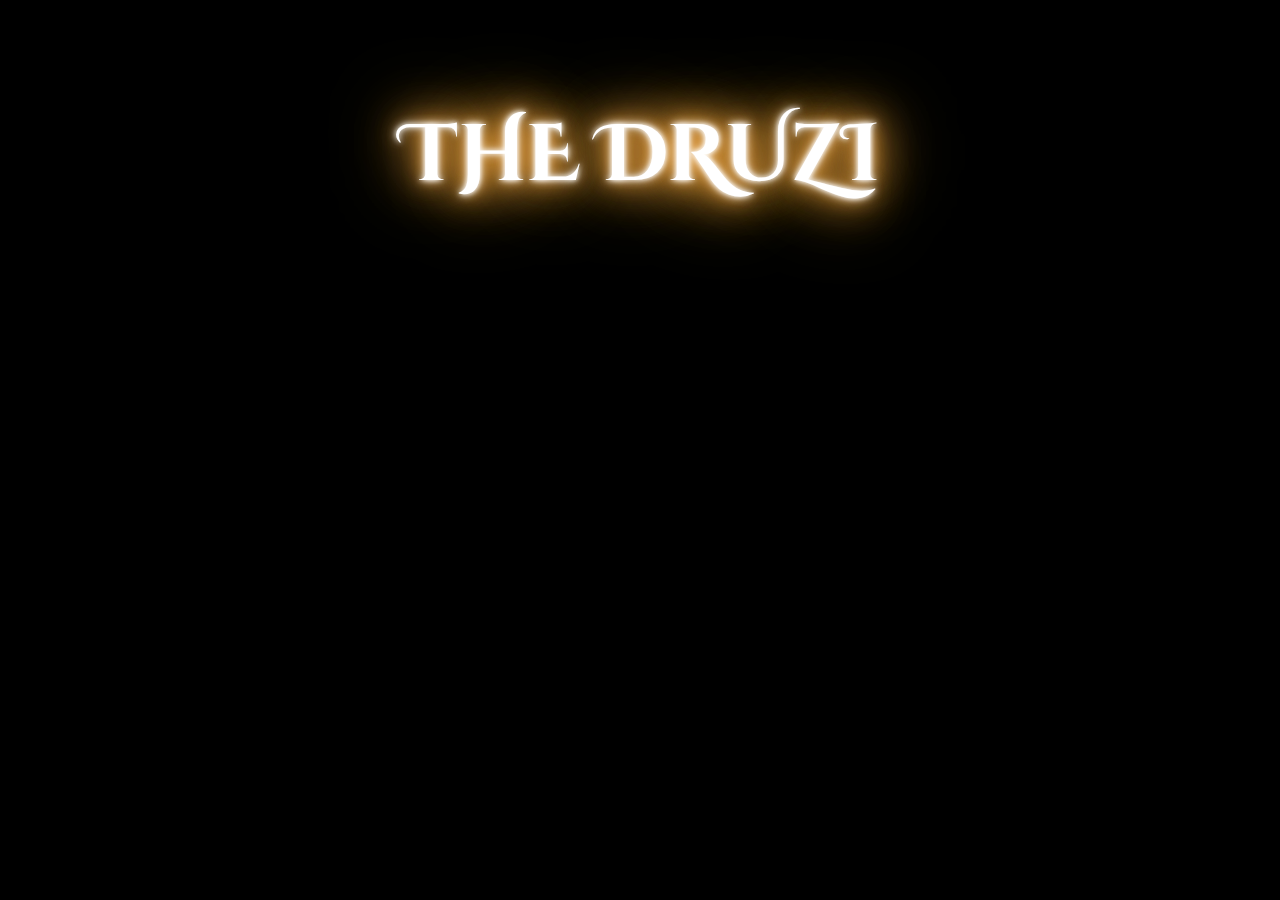
<file: index.html>
<!DOCTYPE html>
<html lang="en">
  <head>
    <meta charset="UTF-8" />
    <meta name="viewport" content="width=device-width, initial-scale=1.0" />
    <title>Document</title>
    <link rel="preconnect" href="https://fonts.googleapis.com" />
    <link rel="preconnect" href="https://fonts.gstatic.com" crossorigin />
    <link
      href="https://fonts.googleapis.com/css2?family=Cinzel+Decorative:wght@700&display=swap"
      rel="stylesheet"
    />
    <link
      href="https://fonts.googleapis.com/css2?family=Cormorant+Garamond:ital,wght@0,400;1,400&family=MedievalSharp&display=swap"
      rel="stylesheet"
    />
    <link rel="stylesheet" href="css/styles.css" />
  </head>
  <body>
    <header>
      <h1 class="main-title">THE DRUZI</h1>
    </header>
    <main>
      <div class="objects"></div>
    </main>
    <footer></footer>
    <script src="js/script.js"></script>
  </body>
</html>
</file>
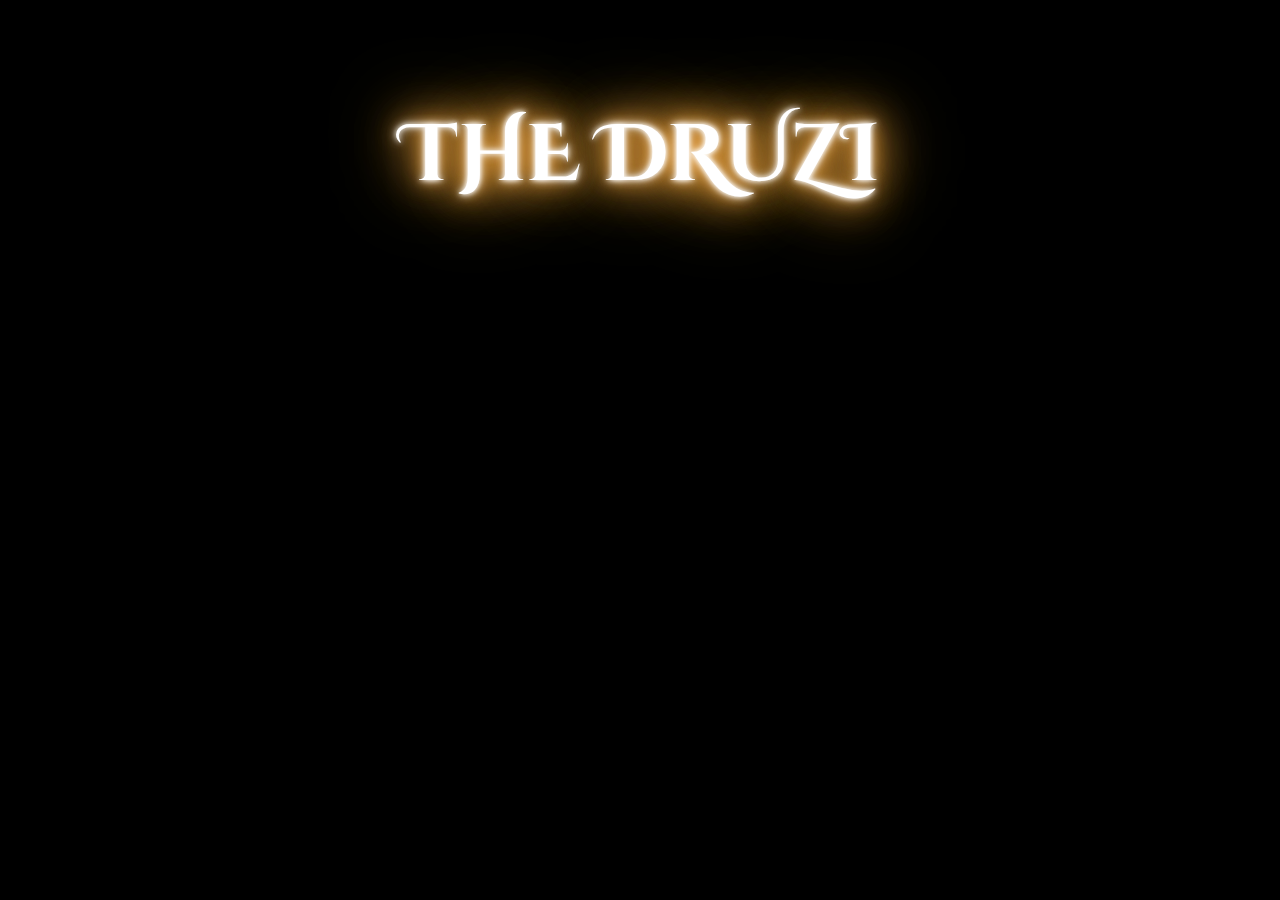
<file: html/index.html>
<!DOCTYPE html>
<html lang="en">
  <head>
    <meta charset="UTF-8" />
    <meta name="viewport" content="width=device-width, initial-scale=1.0" />
    <title>Document</title>
    <link rel="preconnect" href="https://fonts.googleapis.com" />
    <link rel="preconnect" href="https://fonts.gstatic.com" crossorigin />
    <link
      href="https://fonts.googleapis.com/css2?family=Cinzel+Decorative:wght@700&display=swap"
      rel="stylesheet"
    />
    <link
      href="https://fonts.googleapis.com/css2?family=Cormorant+Garamond:ital,wght@0,400;1,400&family=MedievalSharp&display=swap"
      rel="stylesheet"
    />
    <link rel="stylesheet" href="/css/styles.css" />
  </head>
  <body>
    <header>
      <h1 class="main-title">THE DRUZI</h1>
    </header>
    <main>
      <div class="objects"></div>
    </main>
    <footer></footer>
    <script src="/js/script.js"></script>
  </body>
</html>
</file>
<file: css/styles.css>
/* --- ГЛОБАЛЬНЫЕ СТИЛИ И ШРИФТЫ --- */
body {
  background-color: black;
}

header {
  padding: 40px 20px;
  text-align: center;
}

.main-title {
  font-family: "Cinzel Decorative", serif;
  font-size: 5rem;
  color: #fff;
  text-transform: uppercase;
  text-shadow: 0 0 5px #fff, 0 0 10px #fff, 0 0 20px #ffae42, 0 0 40px #ffae42,
    0 0 60px #ffae42, 0 0 80px #ffae42;
  transition: all 0.5s ease-in-out; /* Добавляем плавный переход цвета */
}

/* Стиль заголовка в пробужденном режиме */
body.is-awakened .main-title {
  color: #f8f8f2;
  text-shadow: 0 0 5px #fff, 0 0 15px #ff79c6, 0 0 30px #ff79c6,
    0 0 50px #bd93f9, 0 0 80px #bd93f9;
}

/* Стиль для подзаголовка */
.subtitle {
  font-family: "Cinzel Decorative", serif;
  font-size: 2rem;
  text-transform: uppercase;
  margin-top: -15px; /* Придвигаем ближе к заголовку */
  color: #f8f8f2;
  text-shadow: 0 0 5px #fff, 0 0 15px #ff79c6, 0 0 30px #ff79c6,
    0 0 50px #bd93f9, 0 0 80px #bd93f9;

  /* Скрываем по умолчанию */
  opacity: 0;
  transform: translateY(-20px);
  transition: all 0.5s ease-in-out;
}

/* Показываем подзаголовок в пробужденном режиме */
body.is-awakened .subtitle {
  opacity: 1;
  transform: translateY(0);
}

/* --- КОНТЕЙНЕР ДЛЯ КАРТ --- */
.objects {
  display: flex;
  flex-wrap: wrap;
  gap: 40px;
  padding: 40px;
  justify-content: center;
}

/* --- СТИЛИ КАРТОЧКИ: ОСНОВА --- */

.item-card {
  background-color: transparent;
  border: none;
  cursor: pointer;
  perspective: 1500px;
  width: 300px;
  height: 400px;
}

.item-card-inner {
  position: relative;
  width: 100%;
  height: 100%;
  text-align: center;
  transition: transform 1.2s cubic-bezier(0.175, 0.885, 0.32, 1.275) !important;
  transform-style: preserve-3d;
  will-change: transform;
  border-radius: 15px;
  box-shadow: 0 0 15px rgba(255, 174, 66, 0.5), 0 0 30px rgba(255, 140, 0, 0.5),
    inset 0 0 20px rgba(255, 140, 0, 0.4);
}

.item-card-inner.is-flipped {
  transform: rotateY(180deg);
}

/* --- ОБЩИЕ СТИЛИ ДЛЯ ОБЕИХ СТОРОН КАРТЫ --- */
.item-card-front,
.item-card-back {
  position: absolute; /* ИСПРАВЛЕНО: Было position: relative только у front */
  overflow: hidden; /* ИСПРАВЛЕНО: Скрываем все, что выходит за рамки */
  width: 100%;
  height: 100%;
  -webkit-backface-visibility: hidden;
  backface-visibility: hidden;
  border-radius: 15px;
  box-sizing: border-box;
  padding: 25px;
  display: flex;
  flex-direction: column;
  justify-content: center;
  align-items: center;
  text-align: center;
  z-index: 2;
}

/* --- СТИЛИ ПЕРЕДНЕЙ СТОРОНЫ --- */
.item-card-front {
  background: linear-gradient(145deg, #4a148c, #2c0b50);
  color: #f0f0f0;
  border: 1px solid rgba(255, 255, 255, 0.2);
}

.item-card-front img {
  max-height: 55%;
  border-radius: 8px;
  margin-bottom: 15px;
  border: 2px solid rgba(255, 255, 255, 0.3);
  box-shadow: 0 4px 15px rgba(0, 0, 0, 0.4);
}

.item-card-front h3 {
  font-family: "MedievalSharp", cursive;
  color: #ffffff;
  font-size: 2em;
  text-shadow: 1px 1px 5px rgba(0, 0, 0, 0.5);
  margin: 0;
}

.item-card-front p {
  font-family: "Cormorant Garamond", serif;
  color: #d1c4e9;
  font-size: 1.1em;
  font-style: italic;
  margin: 8px 0 0 0;
}

/* --- СТИЛИ ЗАДНЕЙ СТОРОНЫ --- */
.item-card-back {
  transform: rotateY(180deg);
  padding: 15px; /* Уточнено */
  background-color: #1a0923;
  background-image: url("data:image/svg+xml,%3csvg xmlns='http://www.w3.org/2000/svg' viewBox='0 0 800 800'%3e%3crect fill='%231a0923' width='800' height='800'/%3e%3cg stroke-width='1' fill='none'%3e%3cg stroke='%23daa520' stroke-opacity='0.6'%3e%3cpath d='M 0 100 Q 200 150 400 100 T 800 100' /%3e%3cpath d='M 0 250 Q 150 200 300 250 T 600 250 T 900 250' /%3e%3cpath d='M 800 350 Q 600 400 400 350 T 0 350' /%3e%3cpath d='M 0 500 Q 250 450 500 500 T 1000 500' /%3e%3cpath d='M 800 650 Q 550 700 300 650 T -200 650' /%3e%3cpath d='M 0 750 Q 100 700 200 750 T 400 750 T 600 750 T 800 750' /%3e%3c/g%3e%3cg stroke='%23b8860b' stroke-opacity='0.8'%3e%3cpath d='M 0 50 Q 180 100 380 50 T 780 50' /%3e%3cpath d='M 0 150 Q 160 100 310 150 T 610 150 T 910 150' /%3e%3cpath d='M 800 200 Q 620 250 420 200 T 20 200' /%3e%3cpath d='M 0 450 Q 230 400 480 450 T 980 450' /%3e%3cpath d='M 800 550 Q 570 600 320 550 T -180 550' /%3e%3cpath d='M 0 800 Q 120 750 220 800 T 420 800 T 620 800 T 820 800' /%3e%3c/g%3e%3c/g%3e%3c/svg%3e");
  background-size: 250% 250%;
  color: #f0f0f0;
  border: 1px solid #b8860b;
  animation: wave-animation 40s linear infinite;
}

.back-top {
  display: flex;
  align-items: baseline;
  padding-bottom: 10px;
  border-bottom: 1px solid rgba(255, 215, 0, 0.3);
  margin-bottom: 10px;
  width: 100%;
}

.rank-circle {
  font-family: "Metal Mania", cursive;
  font-size: 3.5em;
  color: #ff4500;
  text-shadow: 0 0 5px #fff, 0 0 10px #ff4500, 0 0 15px #ff8c00;
  line-height: 1;
  margin-right: 15px;
  flex-shrink: 0;
}

.back-top h3 {
  font-family: "MedievalSharp", cursive;
  font-size: 1.5em;
  color: #ffffff;
  text-shadow: 1px 1px 5px rgba(0, 0, 0, 0.5);
  margin: 0;
  text-align: left;
}

.back-middle {
  flex-grow: 1;
  display: flex;
  flex-direction: column;
  justify-content: center;
  width: 100%;
}

.stats-list ul {
  list-style-type: none;
  padding: 0;
  margin: 0;
}

.stats-list li {
  display: flex;
  justify-content: space-between;
  align-items: center;
  padding: 8px 0;
  border-bottom: 1px solid rgba(255, 215, 0, 0.2);
  font-family: "Cormorant Garamond", serif;
  font-size: 1.1em;
}

.stats-list li:last-child {
  border-bottom: none;
}

.stat-name {
  color: #e0e0e0;
}
.stat-value {
  color: #ffd700;
  font-weight: bold;
  font-size: 1.2em;
}
.stat-name.stat-strength {
  color: #ff5555;
}
.stat-name.stat-agility {
  color: #50fa7b;
}
.stat-name.stat-intellect {
  color: #55aaff;
}
.stat-name.stat-stamina {
  color: #8be9fd;
}
.stat-name.stat-health {
  color: #f1fa8c;
}
.stat-name.stat-hax {
  background: linear-gradient(45deg, #bd93f9, #ff79c6);
  -webkit-background-clip: text;
  background-clip: text;
  color: transparent;
  font-weight: bold;
}

/* --- КНОПКА УПРАВЛЕНИЯ --- */
.controls-container {
  text-align: center;
  padding: 40px 20px;
}

.awake-btn {
  font-family: "Metal Mania", cursive;
  font-size: 2em;
  padding: 15px 40px;
  color: #f8f8f2;
  background-color: #6272a4;
  border: 2px solid #bd93f9;
  border-radius: 10px;
  cursor: pointer;
  transition: all 0.3s ease;
  text-shadow: 0 0 5px #ff79c6;
}

.awake-btn:hover {
  background-color: #bd93f9;
  color: #1a0923;
  box-shadow: 0 0 20px #bd93f9;
}

/* --- СТИЛИ КНОПКИ НА ЗАДНЕЙ СТОРОНЕ --- */
.view-more-btn {
  font-family: "MedievalSharp", cursive;
  color: #ffd700; /* Ярко-желтый */
  font-size: 1.2em;
  background: transparent;
  border: 1px solid rgba(255, 215, 0, 0.3);
  cursor: pointer;
  padding: 4px 8px;
  border-radius: 5px;
  transition: all 0.3s ease;
  opacity: 1; /* ИЗМЕНЕНО с 0 на 1 - показываем всегда */
  text-shadow: 0 0 3px rgba(255, 215, 0, 0.3); /* Базовое свечение */
}

/* Эффекты при наведении - усиленное свечение */
.view-more-btn:hover {
  color: #ffea00; /* Более яркий желтый */
  text-shadow: 0 0 5px rgba(255, 215, 0, 0.5), 0 0 10px rgba(255, 215, 0, 0.5),
    0 0 15px rgba(255, 215, 0, 0.5);
  background: transparent;
  transform: scale(1.05);
  border-color: rgba(255, 215, 0, 0.6);
}

/* Эффект при клике */
.view-more-btn:active {
  transform: scale(0.95);
  text-shadow: 0 0 8px rgba(255, 215, 0, 0.8);
}

/* --- ЭФФЕКТЫ ПРОБУЖДЕННЫХ КАРТ --- */

.is-awakened .item-card-inner {
  box-shadow: none;
  border: 1px solid rgba(255, 255, 255, 0.3);
}

.is-awakened .item-card-inner::before {
  content: "";
  position: absolute;
  top: -3px;
  left: -3px;
  right: -3px;
  bottom: -3px;
  z-index: 1;
  background: linear-gradient(45deg, #ff79c6, #bd93f9, #ff4500);
  border-radius: 18px;
  filter: blur(12px);
  opacity: 0.75;
  transition: opacity 0.5s;
}

/* Псевдо-элемент для анимации вспышки */
.item-card-inner::after {
  content: "";
  position: absolute;
  top: 0;
  left: 0;
  width: 100%;
  height: 100%;
  background: #fff;
  border-radius: 15px;
  z-index: 10; /* Выше всего остального контента */
  opacity: 0; /* Изначально невидим */
  pointer-events: none; /* Не мешает кликам */
}



.is-awakened .item-card-front::before {
  background: radial-gradient(
    circle,
    rgba(255, 121, 198, 0.4) 0%,
    rgba(255, 121, 198, 0) 60%
  );
  animation: float-particles 15s infinite linear;
}

.is-awakened .item-card-front::after {
  width: 300px;
  height: 300px;
  background: radial-gradient(
    circle,
    rgba(189, 147, 249, 0.3) 0%,
    rgba(189, 147, 249, 0) 60%
  );
  animation: float-particles 20s infinite linear;
  animation-delay: -5s;
}

.is-awakened .item-card-front::before,
.is-awakened .item-card-front::after {
  opacity: 1;
}

.is-awakened .item-card:hover .item-card-front h3 {
  transform: translateY(-3px);
  text-shadow: 0 0 10px rgba(255, 121, 198, 0.7),
    0 0 20px rgba(255, 121, 198, 0.4);
}

.is-awakened .item-card:hover .item-card-front p {
  transform: translateY(-2px);
  text-shadow: 0 0 8px rgba(189, 147, 249, 0.7);
}

/* Дополнительный свечение по краям */
.is-awakened .item-card-front::after {
  content: "";
  position: absolute;
  top: 0;
  left: 0;
  width: 100%;
  height: 100%;
  border-radius: 15px;
  box-shadow: inset 0 0 20px rgba(189, 147, 249, 0.5);
  opacity: 0.5;
  z-index: 1;
  pointer-events: none;
  transition: opacity 0.3s ease;
}

.is-awakened .item-card:hover .item-card-front::after {
  opacity: 0.8;
}

/* --- АНИМАЦИИ --- */
@keyframes wave-animation {
  0% {
    background-position: 0% 0%;
  }
  50% {
    background-position: 100% 100%;
  }
  100% {
    background-position: 0% 0%;
  }
}



/* --- СТИЛИ И АНИМАЦИИ ПЕРЕХОДА --- */

#transition-overlay {
  position: fixed;
  top: 0;
  left: 0;
  width: 100vw;
  height: 100vh;
  background-color: #ffffff;
  opacity: 0;
  z-index: 9999; /* Выше всех элементов */
  pointer-events: none; /* Не мешает кликам */
}

/* Класс-триггер для запуска анимации */
#transition-overlay.is-flashing {
  animation: screen-flash 4s ease-in-out !important; /* УВЕЛИЧЕНО до 4с */
}

.is-transitioning .item-card-inner {
  animation: shake-animation 2s ease-in-out;
}

/* Анимация яростной тряски, которая останавливается на полпути */
@keyframes shake-animation {
  /* Фаза тряски (первая половина анимации) */
  0% {
    transform: translateX(0);
  }
  10%,
  30% {
    transform: translateX(-8px) rotate(-2deg);
  }
  20%,
  40% {
    transform: translateX(8px) rotate(2deg);
  }

  /* Фаза покоя (вторая половина анимации) */
  50%,
  100% {
    transform: translateX(0) rotate(0);
  }
}

/* Улучшенная анимация вспышки для оверлея */
@keyframes screen-flash {
  0% {
    opacity: 0;
  }
  10% {
    opacity: 0.7;
  }
  20% {
    opacity: 1; /* Быстрее достигаем полной белизны */
  }
  60% {
    opacity: 0.8; /* ОЧЕНЬ долго держим белый экран */
  }
  80% {
    opacity: 0.7; /* Медленное затухание */
  }
  90% {
    opacity: 0.3;
  }
  95% {
    opacity: 0.2;
  }
  98% {
    opacity: 0.1;
  }
  100% {
    opacity: 0;
  }
}

/* --- МОДАЛЬНОЕ ОКНО --- */
.modal-overlay {
  position: fixed;
  top: 0;
  left: 0;
  width: 100%;
  height: 100%;
  background-color: rgba(0, 0, 0, 0.8);
  display: flex;
  justify-content: center;
  align-items: center;
  z-index: 10000;
  opacity: 0;
  visibility: hidden;
  transition: opacity 0.3s ease, visibility 0.3s ease;
  backdrop-filter: blur(5px);
}

.modal-overlay.active {
  opacity: 1;
  visibility: visible;
}

.modal-content {
  position: relative;
  background: linear-gradient(145deg, #1a0923, #2c0b50);
  width: 80%;
  max-width: 800px;
  max-height: 90vh;
  overflow-y: auto;
  border-radius: 15px;
  border: 2px solid #bd93f9;
  box-shadow: 0 0 30px rgba(189, 147, 249, 0.7),
    0 0 60px rgba(255, 121, 198, 0.4);
  padding: 30px;
  color: #f8f8f2;
}

.modal-close {
  position: absolute;
  top: 15px;
  right: 15px;
  background: transparent;
  border: none;
  font-size: 24px;
  color: #bd93f9;
  cursor: pointer;
  z-index: 2;
}

.modal-close:hover {
  color: #ff79c6;
  transform: scale(1.2);
}

.modal-header {
  display: flex;
  gap: 20px;
  margin-bottom: 20px;
  align-items: center;
}

.modal-header img {
  width: 150px;
  height: 150px;
  object-fit: cover;
  border-radius: 10px;
  border: 2px solid #bd93f9;
  box-shadow: 0 0 15px rgba(189, 147, 249, 0.5);
}

.modal-title-section {
  flex: 1;
}

.modal-title-section h2 {
  font-family: "Metal Mania", cursive;
  font-size: 2.5em;
  margin: 0 0 10px 0;
  color: #ff79c6;
  text-shadow: 0 0 10px rgba(255, 121, 198, 0.5);
}

.modal-title-section p {
  font-family: "Cormorant Garamond", serif;
  font-size: 1.2em;
  font-style: italic;
  margin: 0;
  color: #f1fa8c;
}

.modal-body {
  display: grid;
  grid-template-columns: 1fr 2fr;
  gap: 20px;
}

.modal-stats h3,
.modal-lore h3 {
  font-family: "MedievalSharp", cursive;
  color: #bd93f9;
  margin-top: 0;
  border-bottom: 1px solid rgba(189, 147, 249, 0.3);
  padding-bottom: 10px;
}

.modal-stats ul {
  list-style-type: none;
  padding: 0;
  margin: 0;
}

.modal-stats li {
  display: flex;
  justify-content: space-between;
  padding: 8px 0;
  border-bottom: 1px solid rgba(189, 147, 249, 0.2);
}

.modal-lore p {
  font-family: "Cormorant Garamond", serif;
  color: #e0e0e0;
  font-size: 1.1em;
  line-height: 1.6;
  margin: 0;
}

/* --- АНИМАЦИЯ ПОДЪЕМА ЭКРАНА --- */
/* Гораздо более выраженный подъем */
body.is-awakening header {
  animation: header-rise 1.8s cubic-bezier(0.15, 0.85, 0.36, 1) !important;
  animation-fill-mode: both !important;
  transform-origin: center bottom !important;
  will-change: transform !important;
}

body.is-awakening .objects {
  animation: objects-rise 1.8s cubic-bezier(0.15, 0.85, 0.36, 1) !important;
  animation-fill-mode: both !important;
  transform-origin: center bottom !important;
  will-change: transform !important;
}

@keyframes header-rise {
  0% {
    transform: translate3d(0, 0, 0) scale(1);
  }
  5% {
    transform: translate3d(0, -10px, 0) scale(1.01);
  } /* Начальный рывок */
  35% {
    transform: translate3d(0, -120px, 0) scale(1.08);
  } /* ЭКСТРЕМАЛЬНО УСИЛЕНО */
  65% {
    transform: translate3d(0, -60px, 0) scale(1.04);
  }
  85% {
    transform: translate3d(0, -20px, 0) scale(1.01);
  }
  100% {
    transform: translate3d(0, 0, 0) scale(1);
  }
}

@keyframes objects-rise {
  0% {
    transform: translate3d(0, 0, 0) scale(1);
  }
  5% {
    transform: translate3d(0, -8px, 0) scale(1.01);
  } /* Начальный рывок */
  35% {
    transform: translate3d(0, -100px, 0) scale(1.06);
  } /* ЭКСТРЕМАЛЬНО УСИЛЕНО */
  65% {
    transform: translate3d(0, -50px, 0) scale(1.03);
  }
  85% {
    transform: translate3d(0, -15px, 0) scale(1.01);
  }
  100% {
    transform: translate3d(0, 0, 0) scale(1);
  }
}

/* --- УЛУЧШЕННЫЙ ПОДЪЕМ ЭКРАНА --- */
.screen-rising {
  transition: transform 0ms linear !important; /* Отключаем плавность для начала */
}

@keyframes extreme-rise {
  0% {
    transform: translateY(0);
  }
  15% {
    transform: translateY(-150px);
  } /* Резкий подъем вверх */
  30% {
    transform: translateY(-200px);
  } /* Пик подъема */
  50% {
    transform: translateY(-150px);
  } /* Небольшое падение */
  70% {
    transform: translateY(-100px);
  } /* Продолжение падения */
  85% {
    transform: translateY(-50px);
  } /* Медленное возвращение */
  100% {
    transform: translateY(0);
  } /* Полное возвращение */
}

/* --- ИСПРАВЛЕНИЕ ГОРИЗОНТАЛЬНОГО СКРОЛЛА --- */
html,
body {
  overflow-x: hidden !important;
  max-width: 100vw;
}

/* Предотвращаем скролл во время анимации */
body.is-awakening {
  overflow: hidden !important;
}

/* --- МЕДЛЕННЫЙ ПЕРЕВОРОТ ПРИ AWAKE --- */
/* Медленный и плавный переворот карт при AWAKE */
.slow-flip-back {
  transition: transform 4s cubic-bezier(0.4, 0, 0.2, 1) !important;
  transform-origin: center center !important;
  will-change: transform !important;
  animation: none !important; /* Отключаем другие анимации */
}

/* Обычный переворот карт при клике */
.item-card-inner {
  transition: transform 1.2s cubic-bezier(0.175, 0.885, 0.32, 1.275);
}

/* Важно: отключаем тряску для медленно переворачивающихся карт */
.is-transitioning .item-card-inner.slow-flip-back {
  animation: none !important;
}
</file>
